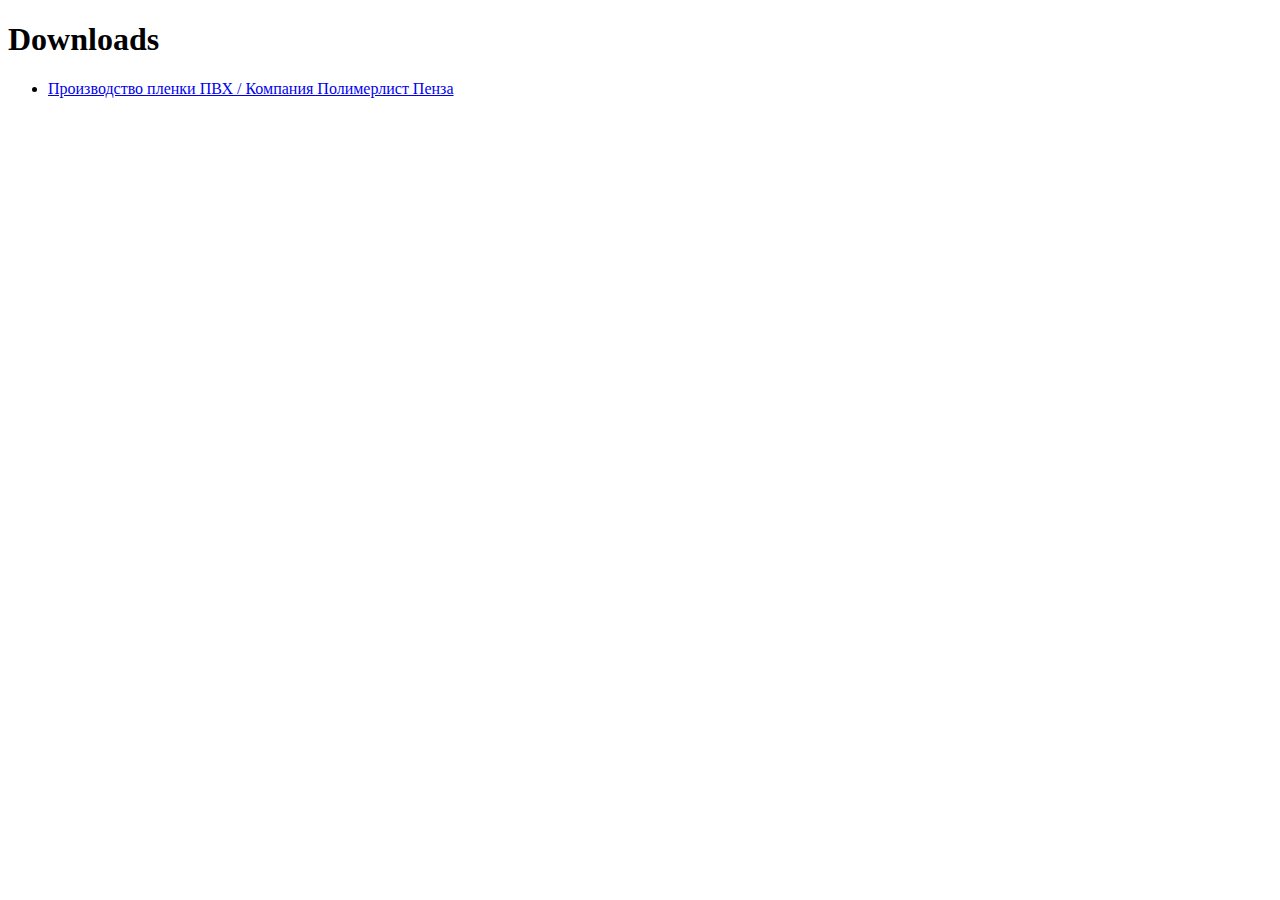
<file: _downloads.html>
<!DOCTYPE html>
<html>
	<head>
		<meta charset="UTF-8">
        <title> Downloads </title>
    </head>
    <body>
        <h1> Downloads </h1>
        <ul>
            <li><a id="https://pvc-plenka.ru/" href="index.html"> Производство пленки ПВХ / Компания Полимерлист Пенза </a></li>
        </ul>
    </body>
</html>
</file>
